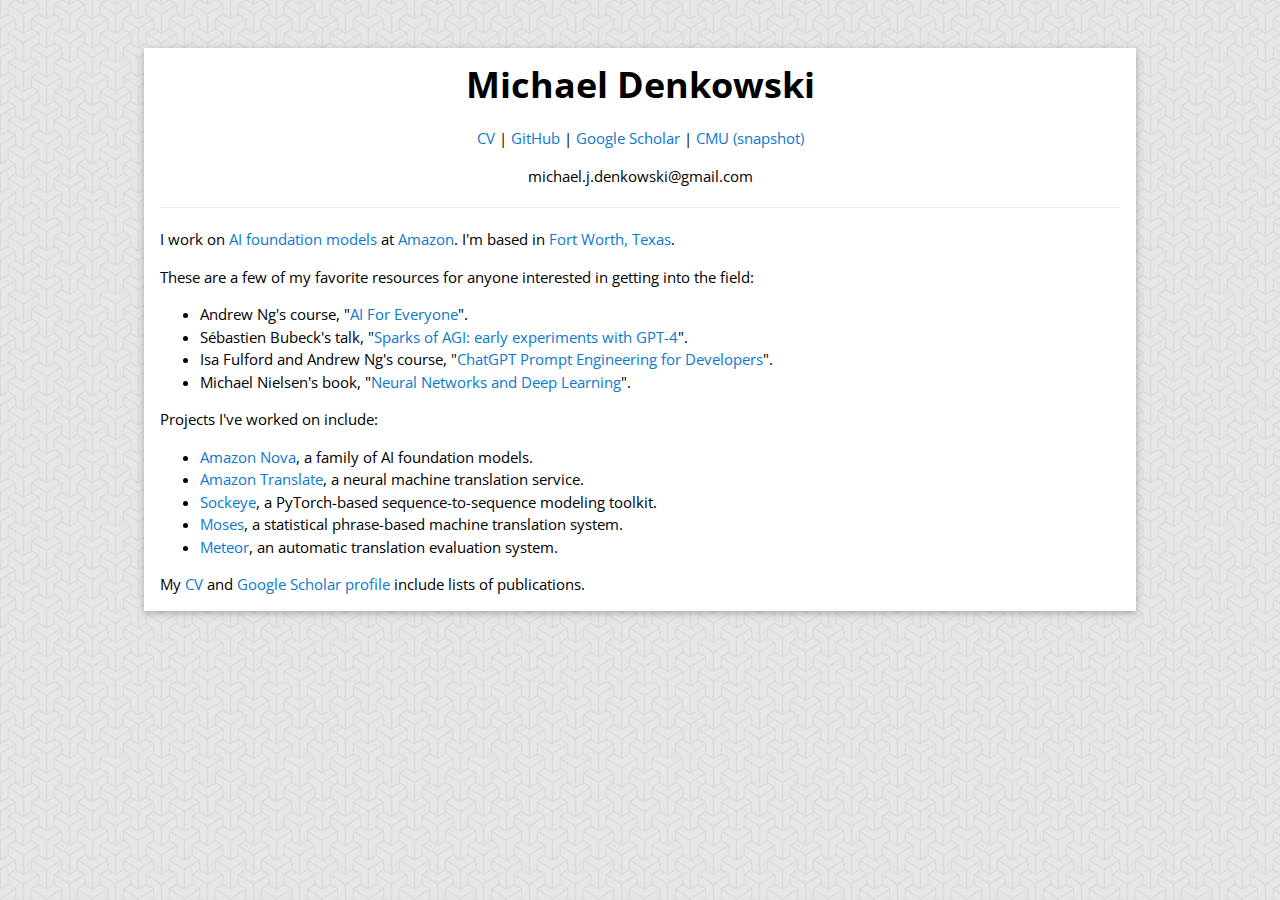
<file: index.html>
<!DOCTYPE html>
<html>

<head>
  <!-- Global site tag (gtag.js) - Google Analytics -->
  <script async src="https://www.googletagmanager.com/gtag/js?id=UA-136792766-1"></script>
  <script>
    window.dataLayer = window.dataLayer || [];
    function gtag() { dataLayer.push(arguments); }
    gtag('js', new Date());

    gtag('config', 'UA-136792766-1');
  </script>
</head>

<title>Michael Denkowski</title>
<meta charset="UTF-8">
<meta name="viewport" content="width=device-width, initial-scale=1">
<link rel="stylesheet" href="w3.css">
<link rel="stylesheet" href="extra.css">
<link rel="stylesheet" href="https://fonts.googleapis.com/css?family=Open+Sans">
<style>
  body,
  h1,
  h2,
  h3,
  h4,
  h5 {
    font-family: "Open Sans", sans-serif
  }

  body {
    background-image: url("escheresque.png");
  }
</style>

<body>

  <div class="w3-content w3-padding-32" style="max-width:1024px">

    <div class="w3-card w3-margin w3-margin-top">

      <div class="w3-container w3-white">

        <div class="w3-center">
          <h1><b>Michael Denkowski</b></h1>
          <p>
            <a href="denkowski-cv.pdf">CV</a>
            | <a href="https://github.com/mjdenkowski">GitHub</a>
            | <a href="https://scholar.google.com/citations?user=9ytLtkYAAAAJ&hl=en">Google Scholar</a>
            | <a href="/cmu">CMU (snapshot)</a>
          </p>
          <p>
            michael.j.denkowski@gmail.com
          </p>
        </div>
        <hr>

        <p>
          I work on <a href="https://aws.amazon.com/blogs/aws/introducing-amazon-nova-frontier-intelligence-and-industry-leading-price-performance/">AI foundation models</a> at <a href="https://amazon.jobs/content/en/teams/AGI">Amazon</a>. I'm based in <a href="https://maps.app.goo.gl/Yg9jqavmkpY8xfJM6">Fort Worth, Texas</a>.
        </p>
        <p>
          These are a few of my favorite resources for anyone interested in getting into the field:
          <ul>
            <li>Andrew Ng's course, "<a href="https://www.coursera.org/learn/ai-for-everyone">AI For Everyone</a>".</li>
            <li>Sébastien Bubeck's talk, "<a href="https://www.youtube.com/watch?v=qbIk7-JPB2c">Sparks of AGI: early experiments with GPT-4</a>".</li>
            <li>Isa Fulford and Andrew Ng's course, "<a href="https://www.deeplearning.ai/short-courses/chatgpt-prompt-engineering-for-developers">ChatGPT Prompt Engineering for Developers</a>".</li>
            <li>Michael Nielsen's book, "<a href="http://neuralnetworksanddeeplearning.com/">Neural Networks and Deep Learning</a>".</li>
          </ul>
        </p>
        <p>
          Projects I've worked on include:
          <ul>
            <li><a href="https://aws.amazon.com/ai/generative-ai/nova/">Amazon Nova</a>, a family of AI foundation models.</li>
            <li><a href="https://aws.amazon.com/translate">Amazon Translate</a>, a neural machine translation service.</li>
            <li><a href="https://github.com/awslabs/sockeye">Sockeye</a>, a PyTorch-based sequence-to-sequence modeling toolkit.</li>
            <li><a href="https://github.com/moses-smt/mosesdecoder">Moses</a>, a statistical phrase-based machine translation system.</li>
            <li><a href="https://github.com/cmu-mtlab/meteor">Meteor</a>, an automatic translation evaluation system.</li>
          </ul>
        </p>
        <p>
          My <a href="denkowski-cv.pdf">CV</a> and <a href="https://scholar.google.com/citations?user=9ytLtkYAAAAJ&hl=en">Google Scholar profile</a> include lists of publications.
        </p>
      </div>

    </div>

  </div>

</body>

</html>
</file>
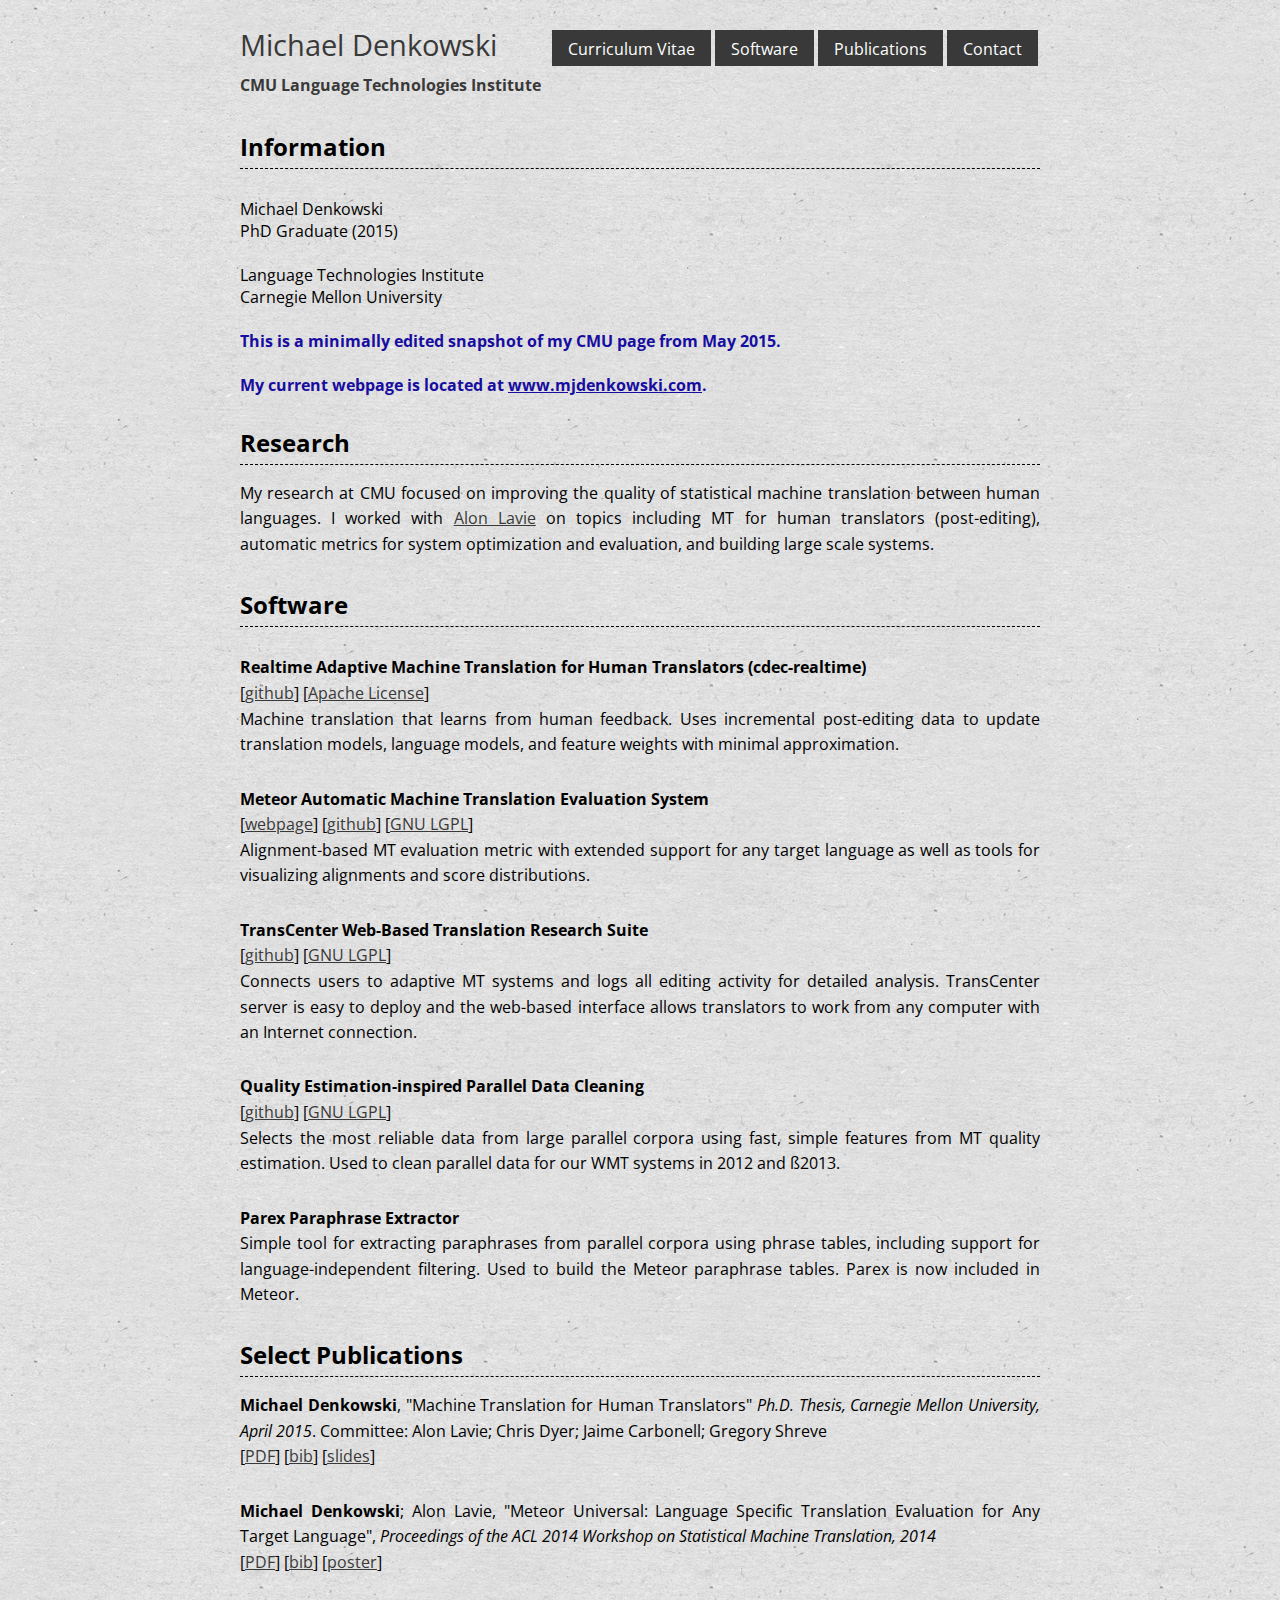
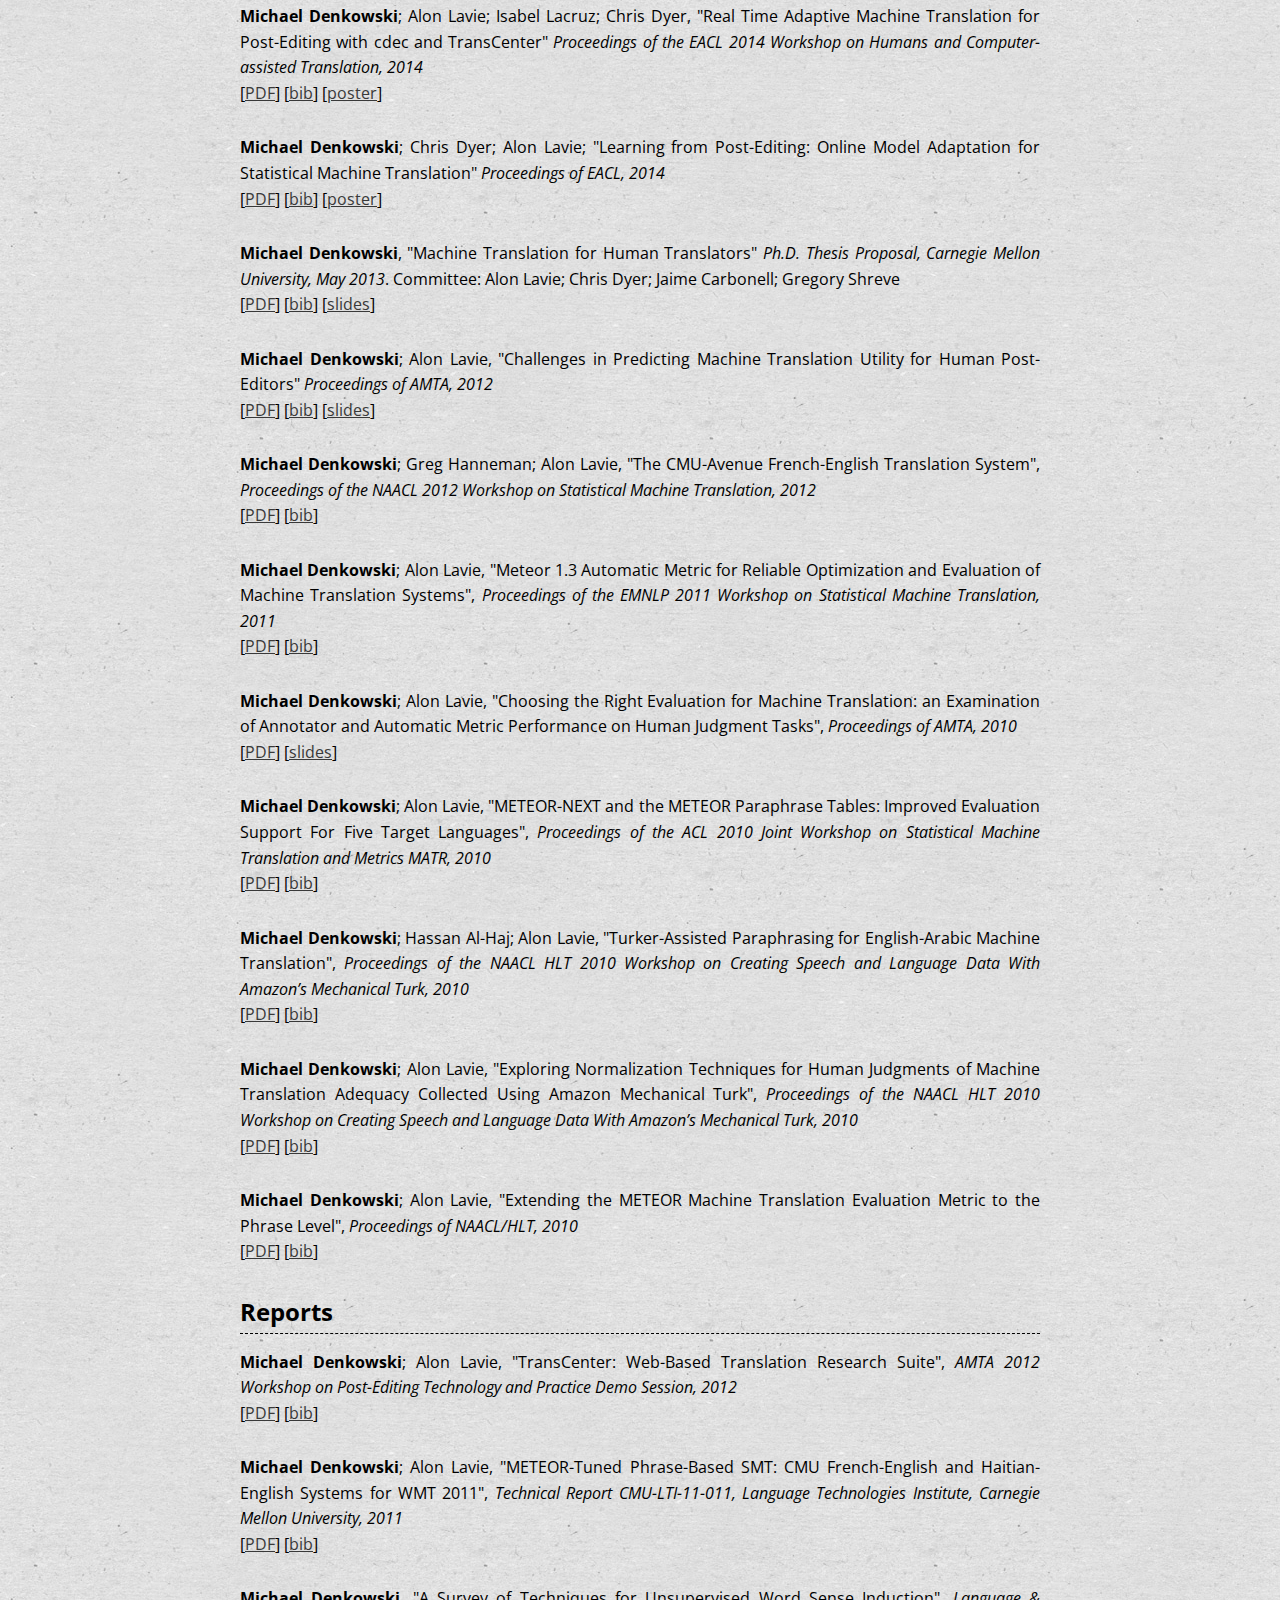
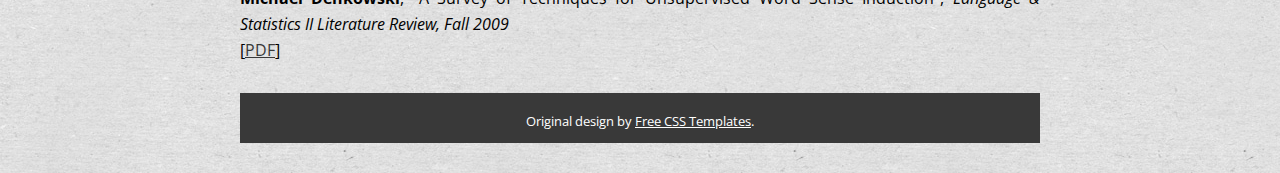
<file: cmu/index.html>
<html>

<head>
    <!-- Global site tag (gtag.js) - Google Analytics -->
    <script async src="https://www.googletagmanager.com/gtag/js?id=UA-136792766-1"></script>
    <script>
        window.dataLayer = window.dataLayer || [];
        function gtag() { dataLayer.push(arguments); }
        gtag('js', new Date());

        gtag('config', 'UA-136792766-1');
    </script>
</head>

<meta http-equiv="Content-Type" content="text/html; charset=UTF-8">
<meta name="viewport" content="width=device-width, initial-scale=1">
<title>Michael Denkowski - CMU Language Technologies Institute</title>
<link rel="stylesheet" type="text/css" href="style.css" media="screen">
<link rel="stylesheet" href="https://fonts.googleapis.com/css?family=Open+Sans">
<style>
  body,
  h1,
  h2,
  h3,
  h4,
  h5 {
    font-family: "Open Sans", sans-serif
  }
</style>

<body>
    <div id="header" style="width: 95%">
        <div id="logo">
            <h1><a href="#">Michael Denkowski</a></h1>
            <h3><a href="http://www.lti.cs.cmu.edu/">CMU Language Technologies Institute</a></h3>
        </div>
        <!-- end #logo -->
        <div id="menu">
            <ul>
                <li><a href="#">Curriculum Vitae</a></li>
                <li><a href="#software">Software</a></li>
                <li><a href="#publications">Publications</a></li>
                <li><a href="#contact">Contact</a></li>
            </ul>
        </div>
        <!-- end #menu -->
    </div>
    <!-- end #header -->
    <div id="page" style="width: 95%">
        <div id="content">
            <div class="post">
                <h2 class="title">Information<a name="contact"></a></h2>
                <div class="entry">
                    <p>
                    </p>
                    <table width="100%" cellpadding="5%">
                        <tbody>
                            <tr>
                                Michael Denkowski<br>
                                PhD Graduate (2015)<br>
                                <br>
                                Language Technologies Institute<br>
                                Carnegie Mellon University<br>
                                <br>
                                <span style="color: #170da0;">
                                    <b>This is a minimally edited snapshot of my CMU page from May 2015.</b><br>
                                    <br>
                                    <b>My current webpage is located at <a href="https://www.mjdenkowski.com/" style="color: #170da0;">www.mjdenkowski.com</a>.</b>
                                </span>
                            </tr>
                        </tbody>
                    </table>
                </div>
            </div>
            <div class="post">
                <h2 class="title">Research<a name="research"></a></h2>
                <div class="entry">
                    <p align="justify">
                        My research at CMU focused on improving the quality of statistical machine translation between
                        human languages. I worked with <a href="http://www.cs.cmu.edu/~alavie">Alon Lavie</a> on topics
                        including MT for human translators (post-editing), automatic metrics for system optimization and
                        evaluation, and building large scale systems.
                    </p>
                </div>
            </div>
            <div class="post">
                <h2 class="title">Software<a name="software"></a></h2>
                <div class="entry">
                    <p></p>
                    <p align="justify">
                        <strong>Realtime Adaptive Machine Translation for Human Translators (cdec-realtime)</strong>
                        <br>
                        [<a href="https://github.com/redpony/cdec/tree/master/realtime">github</a>]
                        [<a href="http://www.apache.org/licenses/LICENSE-2.0.html">Apache License</a>]
                        <br>
                        Machine translation that learns from human feedback. Uses incremental post-editing data to
                        update translation models, language models, and feature weights with minimal approximation.
                    </p>
                    <p align="justify">
                        <strong>Meteor Automatic Machine Translation Evaluation System</strong>
                        <br>
                        [<a href="http://www.cs.cmu.edu/~alavie/METEOR/">webpage</a>] [<a
                            href="https://github.com/mjdenkowski/meteor">github</a>] [<a
                            href="http://www.gnu.org/licenses/lgpl.html">GNU LGPL</a>]
                        <br>
                        Alignment-based MT evaluation metric with extended support for any target language as well as
                        tools for visualizing alignments and score distributions.
                    </p>
                    <p align="justify">
                        <strong>TransCenter Web-Based Translation Research Suite</strong>
                        <br>
                        [<a href="https://github.com/mjdenkowski/transcenter">github</a>] [<a
                            href="http://www.gnu.org/licenses/lgpl.html">GNU LGPL</a>]
                        <br>
                        Connects users to adaptive MT systems and logs all editing activity for detailed analysis.
                        TransCenter server is easy to deploy and the web-based interface allows translators to work from
                        any computer with an Internet connection.
                    </p>
                    <p align="justify">
                        <strong>Quality Estimation-inspired Parallel Data Cleaning</strong>
                        <br>
                        [<a href="https://github.com/mjdenkowski/qe-clean">github</a>] [<a
                            href="http://www.gnu.org/licenses/lgpl.html">GNU LGPL</a>]
                        <br>
                        Selects the most reliable data from large parallel corpora using fast, simple features from MT
                        quality estimation. Used to clean parallel data for our WMT systems in 2012 and ß2013.
                    </p>
                    <p align="justify">
                        <strong>Parex Paraphrase Extractor</strong>
                        <br>
                        Simple tool for extracting paraphrases from parallel corpora using phrase tables, including
                        support for language-independent filtering. Used to build the Meteor paraphrase tables. Parex is
                        now included in Meteor.
                    </p>
                    <p align="justify">
                    </p>
                </div>
            </div>
            <div class="post">
                <h2 class="title">Select Publications<a name="publications"></a></h2>
                <div class="entry">
                    <p align="justify">
                        <b>Michael Denkowski</b>, "Machine Translation for Human Translators"
                        <i>Ph.D. Thesis, Carnegie Mellon University, April 2015</i>. Committee: Alon Lavie; Chris Dyer;
                        Jaime Carbonell; Gregory Shreve
                        <br>
                        [<a href="https://www.mjdenkowski.com/files/denkowski-mtht-2015.pdf">PDF</a>]
                        [<a href="https://www.mjdenkowski.com/files/denkowski-mtht-2015.bib">bib</a>]
                        [<a href="https://www.mjdenkowski.com/files/denkowski-mtht-2015-slides.pdf">slides</a>]
                    </p>
                    <p align="justify">
                        <b>Michael Denkowski</b>; Alon Lavie,
                        "Meteor Universal: Language Specific Translation Evaluation for Any Target Language",
                        <i>Proceedings of the ACL 2014 Workshop on Statistical Machine Translation, 2014</i>
                        <br>
                        [<a href="https://www.mjdenkowski.com/files/meteor-1.5.pdf">PDF</a>]
                        [<a href="https://www.mjdenkowski.com/files/meteor-1.5.bib">bib</a>]
                        [<a href="https://www.mjdenkowski.com/files/meteor-1.5-poster.pdf">poster</a>]
                    </p>
                    <p align="justify">
                        <b>Michael Denkowski</b>; Alon Lavie; Isabel Lacruz; Chris Dyer,
                        "Real Time Adaptive Machine Translation for Post-Editing with cdec and TransCenter"
                        <i> Proceedings of the EACL 2014 Workshop on Humans and Computer-assisted Translation, 2014</i>
                        <br>
                        [<a href="https://www.mjdenkowski.com/files/transcenter-hacat2014.pdf">PDF</a>]
                        [<a href="https://www.mjdenkowski.com/files/transcenter-hacat2014.bib">bib</a>]
                        [<a href="https://www.mjdenkowski.com/files/transcenter-hacat2014-poster.pdf">poster</a>]
                    </p>
                    <p align="justify">
                        <b>Michael Denkowski</b>; Chris Dyer; Alon Lavie;
                        "Learning from Post-Editing: Online Model Adaptation for Statistical Machine Translation"
                        <i>Proceedings of EACL, 2014</i>
                        <br>
                        [<a href="https://www.mjdenkowski.com/files/eacl2014-denkowski-etal.pdf">PDF</a>]
                        [<a href="https://www.mjdenkowski.com/files/eacl2014-denkowski-etal.bib">bib</a>]
                        [<a href="https://www.mjdenkowski.com/files/eacl2014-denkowski-etal-poster.pdf">poster</a>]
                    </p>
                    <p align="justify">
                        <b>Michael Denkowski</b>, "Machine Translation for Human Translators"
                        <i>Ph.D. Thesis Proposal, Carnegie Mellon University, May 2013</i>. Committee: Alon Lavie; Chris
                        Dyer; Jaime Carbonell; Gregory Shreve
                        <br>
                        [<a href="https://www.mjdenkowski.com/files/denkowski-proposal2013.pdf">PDF</a>]
                        [<a href="https://www.mjdenkowski.com/files/denkowski-proposal2013.bib">bib</a>]
                        [<a href="https://www.mjdenkowski.com/files/denkowski-proposal2013-slides.pdf">slides</a>]
                    </p>
                    <p align="justify">
                        <b>Michael Denkowski</b>; Alon Lavie,
                        "Challenges in Predicting Machine Translation Utility for Human Post-Editors"
                        <i>Proceedings of AMTA, 2012</i>
                        <br>
                        [<a href="https://www.mjdenkowski.com/files/mt-post-amta2012.pdf">PDF</a>]
                        [<a href="https://www.mjdenkowski.com/files/mt-post-amta2012.bib">bib</a>]
                        [<a href="https://www.mjdenkowski.com/files/mt-post-amta2012-slides.pdf">slides</a>]
                    </p>
                    <p align="justify">
                        <b>Michael Denkowski</b>; Greg Hanneman; Alon Lavie,
                        "The CMU-Avenue French-English Translation System",
                        <i>Proceedings of the NAACL 2012 Workshop on Statistical Machine Translation, 2012</i>
                        <br>
                        [<a href="https://www.mjdenkowski.com/files/cmu-avenue-wmt12.pdf">PDF</a>]
                        [<a href="https://www.mjdenkowski.com/files/cmu-avenue-wmt12.bib">bib</a>]
                    </p>
                    <p align="justify">
                        <b>Michael Denkowski</b>; Alon Lavie,
                        "Meteor 1.3 Automatic Metric for Reliable Optimization and Evaluation of Machine Translation
                        Systems",
                        <i>Proceedings of the EMNLP 2011 Workshop on Statistical Machine Translation, 2011</i>
                        <br>
                        [<a href="https://www.mjdenkowski.com/files/meteor-wmt11.pdf">PDF</a>]
                        [<a href="https://www.mjdenkowski.com/files/meteor-wmt11.bib">bib</a>]
                    </p>
                    <p align="justify">
                        <b>Michael Denkowski</b>; Alon Lavie,
                        "Choosing the Right Evaluation for Machine Translation: an Examination of Annotator and
                        Automatic Metric Performance on Human Judgment Tasks",
                        <i>Proceedings of AMTA, 2010</i>
                        <br>
                        [<a href="https://www.mjdenkowski.com/files/mteval-amta-2010.pdf">PDF</a>]
                        [<a href="https://www.mjdenkowski.com/files/mteval-amta-2010-slides.pdf">slides</a>]
                    </p>
                    <p align="justify">
                        <b>Michael Denkowski</b>; Alon Lavie,
                        "METEOR-NEXT and the METEOR Paraphrase Tables: Improved Evaluation Support For Five Target
                        Languages",
                        <i>Proceedings of the ACL 2010 Joint Workshop on Statistical Machine Translation and Metrics
                            MATR, 2010</i>
                        <br>
                        [<a href="https://www.mjdenkowski.com/files/meteor-wmt10.pdf">PDF</a>]
                        [<a href="https://www.mjdenkowski.com/files/meteor-wmt10.bib">bib</a>]
                    </p>
                    <p align="justify">
                        <b>Michael Denkowski</b>; Hassan Al-Haj; Alon Lavie,
                        "Turker-Assisted Paraphrasing for English-Arabic Machine Translation",
                        <i>Proceedings of the NAACL HLT 2010 Workshop on Creating Speech and Language Data With Amazon’s
                            Mechanical Turk, 2010</i>
                        <br>
                        [<a href="https://www.mjdenkowski.com/files/paraphrase-mturk-2010.pdf">PDF</a>]
                        [<a href="https://www.mjdenkowski.com/files/paraphrase-mturk-2010.bib">bib</a>]
                    </p>
                    <p align="justify">
                        <b>Michael Denkowski</b>; Alon Lavie,
                        "Exploring Normalization Techniques for Human Judgments of Machine Translation Adequacy
                        Collected Using Amazon Mechanical Turk",
                        <i>Proceedings of the NAACL HLT 2010 Workshop on Creating Speech and Language Data With Amazon’s
                            Mechanical Turk, 2010</i>
                        <br>
                        [<a href="https://www.mjdenkowski.com/files/mteval-mturk-2010.pdf">PDF</a>]
                        [<a href="https://www.mjdenkowski.com/files/mteval-mturk-2010.bib">bib</a>]
                    </p>
                    <p align="justify">
                        <b>Michael Denkowski</b>; Alon Lavie,
                        "Extending the METEOR Machine Translation Evaluation Metric to the Phrase Level",
                        <i>Proceedings of NAACL/HLT, 2010</i>
                        <br>
                        [<a href="https://www.mjdenkowski.com/files/meteor-naacl-2010.pdf">PDF</a>]
                        [<a href="https://www.mjdenkowski.com/files/meteor-naacl-2010.bib">bib</a>]
                    </p>
                </div>
            </div>
            <div class="post">
                <h2 class="title">Reports</h2>
                <div class="entry">
                    <p align="justify">
                        <b>Michael Denkowski</b>; Alon Lavie,
                        "TransCenter: Web-Based Translation Research Suite",
                        <i>AMTA 2012 Workshop on Post-Editing Technology and Practice Demo Session, 2012</i>
                        <br>
                        [<a href="https://www.mjdenkowski.com/files/transcenter-amta2012.pdf">PDF</a>]
                        [<a href="https://www.mjdenkowski.com/files/transcenter-amta2012.bib">bib</a>]
                    </p>
                    <p align="justify">
                        <b>Michael Denkowski</b>; Alon Lavie,
                        "METEOR-Tuned Phrase-Based SMT: CMU French-English and Haitian-English Systems for WMT 2011",
                        <i>Technical Report CMU-LTI-11-011, Language Technologies Institute, Carnegie Mellon University,
                            2011</i>
                        <br>
                        [<a href="https://www.mjdenkowski.com/files/wmt11-sysdesc.pdf">PDF</a>]
                        [<a href="https://www.mjdenkowski.com/files/wmt11-sysdesc.bib">bib</a>]
                    </p>
                    <p align="justify">
                        <b>Michael Denkowski</b>, "A Survey of Techniques for Unsupervised Word Sense Induction",
                        <i>Language &amp; Statistics II Literature Review, Fall 2009</i>
                        <br>
                        [<a href="https://www.mjdenkowski.com/files/wsi2009.pdf">PDF</a>]
                    </p>
                </div>
            </div>
            <!-- end #page -->
            <div id="footer">
                <p>
                    Original design by <a href="http://www.freecsstemplates.org/">Free CSS Templates</a>.
                </p>
            </div>
            <!-- end #footer -->
        </div>
    </div>


</body>

</html>
</file>
<file: extra.css>
﻿a {
    color: #0b78d1;
    text-decoration: none;
}

a:hover {
    text-decoration: underline;
}

.sep {
    color: #808080;
}
</file>
<file: cmu/style.css>
body {
	margin: 0px;
	padding: 0px;
	background: url(bg.jpg) repeat left top;
	font: 12pt Arial, Helvetica, sans-serif;
	color: #000000;
}

h1, h2, h3 {
	margin-top: 0px;
}

h1 {
	font-size: 1.8em;
}

h2 {
	font-size: 1.5em;
}

h3 {
	margin-top: 10px;
	font-size: 1.0em;
}

p, ol, ul {
	margin-bottom: 1.8em;
	line-height: 160%;
}

a {
	color: #393939;
}

a:hover {
	text-decoration: none;
	color: #393939;
}

a img {
	border: none;
}

/* Header */

#header {
	max-width: 800px;
	height: 100px;
	margin: 0px auto;
}

#header a {
	text-decoration: none;
	color: #FFFFFF;
}

/* Logo */

#logo {
	float: left;
}

#logo h1, #logo p {
	margin: 0px;
	line-height: normal;
	font-weight: normal;
	color: #000000;
}

#logo p {
	padding-left: 3px;
}

#logo h1 {
	padding: 25px 0px 0px 0px;
}

#logo a {
	color: #393939;
}

/* Menu */

#menu {
	float: right;
	margin: 30px 0 0 0;
}

#menu ul {
	margin: 0px 0 0 0;
	padding: 0px 0px 0px 0px;
	list-style: none;
	line-height: normal;
}

#menu li {
	float: left;
	height: 28px;
	margin: 0px 2px 0px 2px;
	padding: 8px 16px 0px 16px;
	background: #393939;
}

#menu a {
	display: block;
	width: auto;
}

#menu a:hover {
	text-decoration: underline;
}

#menu .first {
	background: none;
}

#menu .active a {}

/* Page */

#page {
	max-width: 800px;
	margin: 0px auto;
	padding: 30px 0px;
}

/* Content */

#content {
	float: left;
	max-width: 800px;
}

.post {
	margin: 0px 0px 30px 0px;
}

.post .title {
	margin: 0px;
	padding: 0px 0px 5px 0px;
	border-bottom: #000000 dashed 1px;
	color: #000000;
}

.post .title a {
	color: #232F01;
}

.post .entry {}

.post .meta {
	font-weight: bold;
}

.post .byline {
	margin: 0px;
	color: #5E5E5E;
}

/* Footer */

#footer {
	clear: both;
	max-width: 800px;
	height: 50px;
	margin: 0px auto 30px auto;
	color: #FFFFFF;
	background: #393939;
}

#footer p {
	margin: 0px;
	padding: 19px 0px 0px 0px;
	text-align: center;
	line-height: normal;
	font-size: smaller;
}

#footer a {
	color: #FFFFFF;
}
</file>
